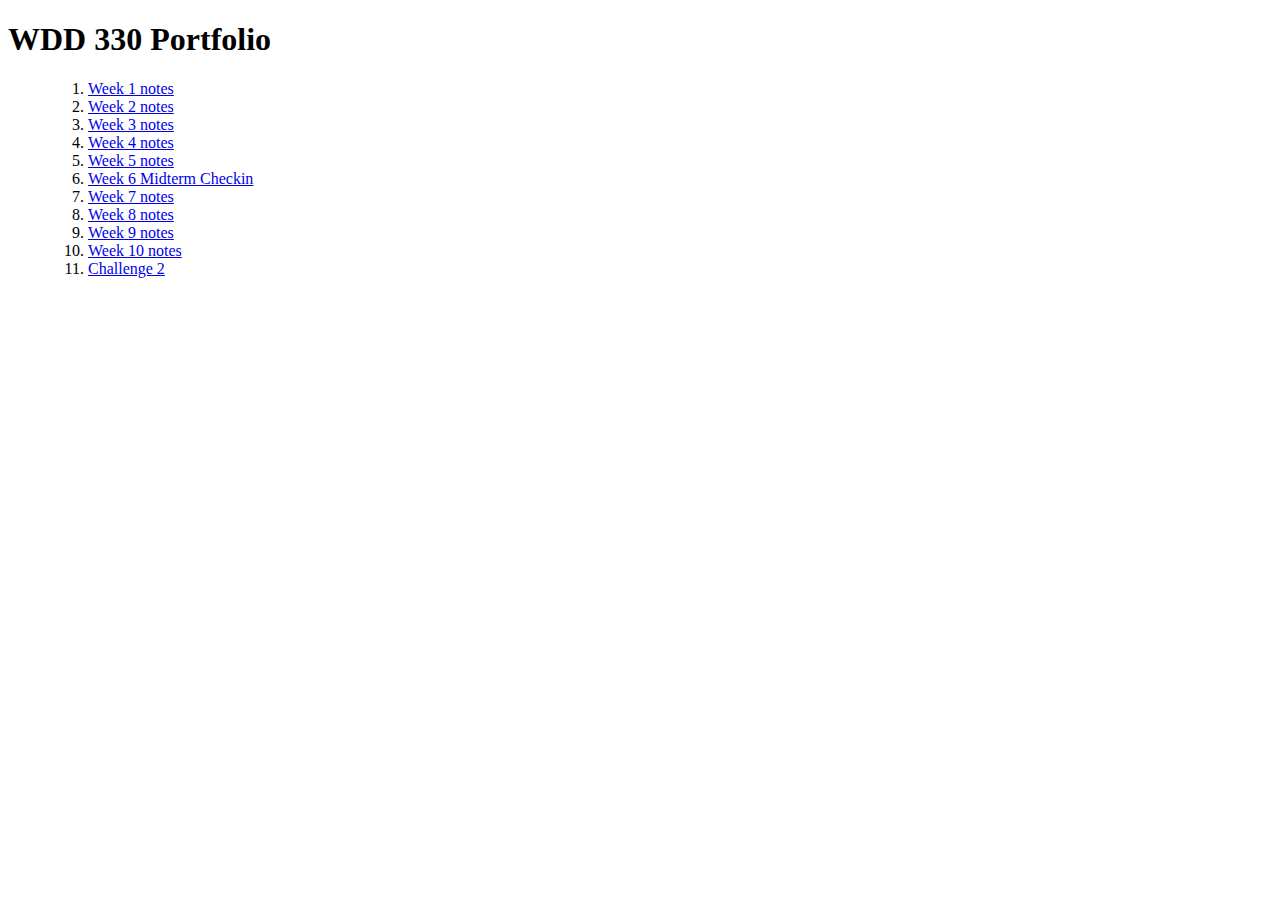
<file: index.html>
<!DOCTYPE html>
<html lang="en">

<head>
    <meta charset="UTF-8" />
    <meta name="viewport" content="width=device-width, initial-scale=1.0" />
    <title>Fall 2020 WDD 330 Portfolio</title>
    <link rel="stylesheet" href="styles.css" />
</head>

<body>
    <h1>WDD 330 Portfolio</h1>
    <ol id="tableOfContents">
    </ol>
    <script src="js/main.js"></script>
</body>

</html>
</file>
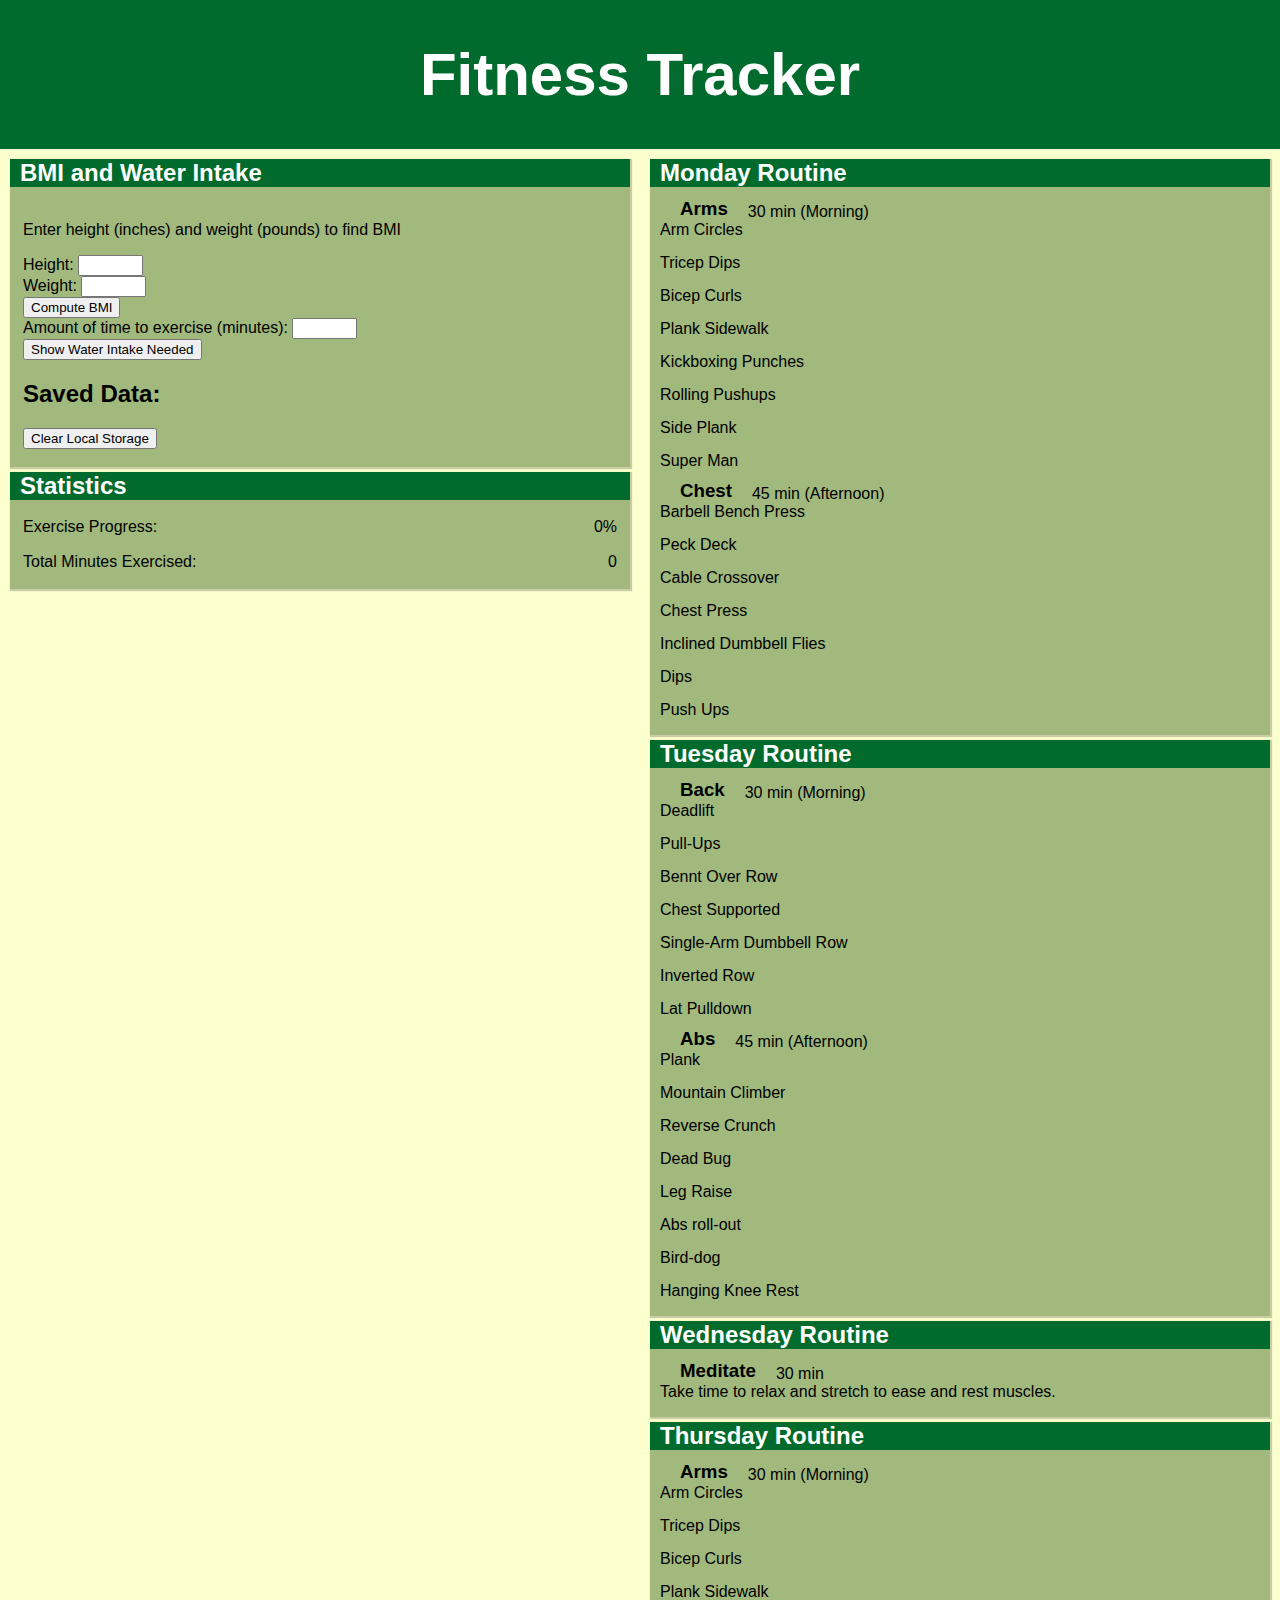
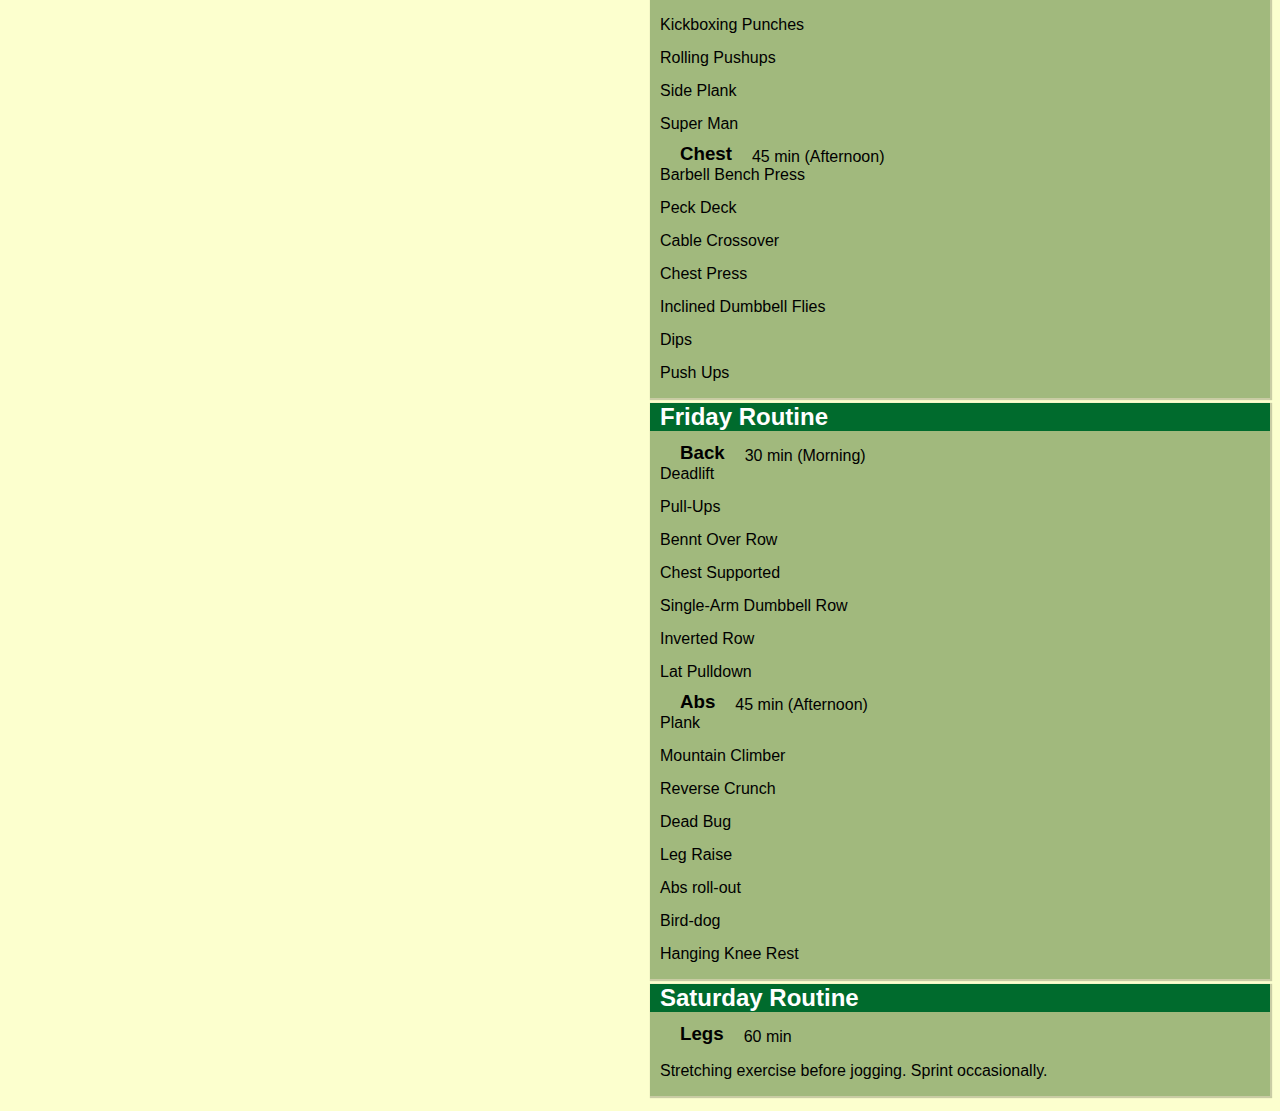
<file: week14/index.html>
<!DOCTYPE html>
<html lang="en">

<head>
    <meta charset="UTF-8">
    <meta name="viewport" content="width=device-width, initial-scale=1.0">
    <link rel="icon" href="favicon.ico">
    <link rel="stylesheet" href="https://use.fontawesome.com/releases/v5.7.2/css/all.css" integrity="sha384-fnmOCqbTlWIlj8LyTjo7mOUStjsKC4pOpQbqyi7RrhN7udi9RwhKkMHpvLbHG9Sr" crossorigin="anonymous">
    <link rel="stylesheet" type="text/css" href="style.css">
    <script defer src="main.js"></script>
    <title>Fitness Tracker</title>
</head>

<body>
    <div id="header">
        <h1 class="glow">Fitness Tracker</h1>
    </div>
    <div id="container">
        <!--Left Box-->
        <div id="left">
            <div class="box">
                <h2 class="box-header">BMI and Water Intake</h2>
                <div class="box-content">
                    <table class="left-table">
                        <tr class="left-table-row">
                            <td class="left-name">
                                <p>Enter height (inches) and weight (pounds) to find BMI</p>
                                Height: <input type="text" id="height" size="5"><br> Weight: <input type="text" id="weight" size="5"><br>
                                <button type="button" onclick="displayBmi()">Compute BMI</button>
                                <div id="output"></div>
                                <div class="getExerciseTime">
                                    Amount of time to exercise (minutes): <input type="text" id="exerciseTime" size="5"><br>
                                </div>
                                <button type="button" onclick="getExerciseTime()">Show Water Intake Needed</button>
                                <div id="additionalOutput"></div>
                                <h2>Saved Data:</h2>
                                <p id="localStorage"></p>
                                <button type="button" onclick="clearStorage()">Clear Local Storage</button></td>
                        </tr>
                    </table>
                </div>
            </div>
            <div class="box">
                <h2 class="box-header">Statistics</h2>
                <div class="box-content">
                    <table class="left-table">
                        <tr class="left-table-row">
                            <td class="left-name">Exercise Progress:</td>
                            <td id="percentage-completed">0%</td>
                        </tr>
                        <tr class="left-table-row">
                            <td class="left-name">Total Minutes Exercised:</td>
                            <td id="total-exercised">0</td>
                        </tr>
                    </table>
                </div>
            </div>
        </div>
        <!--Right Box-->
        <div id="right">
            <div class="box">
                <div class="box-header">
                    <h2>Monday Routine</h2>
                    <i class="edit-right fas "></i>
                </div>
                <div class="box-content">
                    <ul class="right-list">
                        <li>
                            <div class="right-name">
                                <i id="exercise-1" class="toggle-complete far fa-circle "></i>
                                <h3>Arms</h3>
                                <span>30 min (Morning)</span>
                            </div>
                            <div class="right-description">
                                <ul>
                                    <li>Arm Circles</li>
                                    <li>Tricep Dips</li>
                                    <li>Bicep Curls</li>
                                    <li>Plank Sidewalk</li>
                                    <li>Kickboxing Punches</li>
                                    <li>Rolling Pushups</li>
                                    <li>Side Plank</li>
                                    <li>Super Man</li>
                                </ul>
                            </div>
                        </li>
                        <li>
                            <div class="right-name">
                                <i id="exercise-2" class="toggle-complete far fa-circle "></i>
                                <h3>Chest</h3>
                                <span>45 min (Afternoon)</span>
                            </div>
                            <div class="right-description">
                                <ul>
                                    <li>Barbell Bench Press</li>
                                    <li>Peck Deck</li>
                                    <li>Cable Crossover</li>
                                    <li>Chest Press</li>
                                    <li>Inclined Dumbbell Flies</li>
                                    <li>Dips</li>
                                    <li>Push Ups</li>
                                </ul>
                            </div>
                        </li>
                    </ul>
                </div>
            </div>
            <div class="box">
                <div class="box-header">
                    <h2>Tuesday Routine</h2>
                    <i class="edit-right fas "></i>
                </div>
                <div class="box-content">
                    <ul class="right-list">
                        <li>
                            <div class="right-name">
                                <i id="exercise-3" class="toggle-complete far fa-circle "></i>
                                <h3>Back</h3>
                                <span>30 min (Morning)</span>
                            </div>
                            <div class="right-description">
                                <ul>
                                    <li>Deadlift</li>
                                    <li>Pull-Ups</li>
                                    <li>Bennt Over Row</li>
                                    <li>Chest Supported</li>
                                    <li>Single-Arm Dumbbell Row</li>
                                    <li>Inverted Row</li>
                                    <li>Lat Pulldown</li>
                                </ul>
                            </div>
                        </li>
                        <li>
                            <div class="right-name">
                                <i id="exercise-4" class="toggle-complete far fa-circle "></i>
                                <h3>Abs</h3>
                                <span>45 min (Afternoon)</span>
                            </div>
                            <div class="right-description">
                                <ul>
                                    <li>Plank</li>
                                    <li>Mountain Climber</li>
                                    <li>Reverse Crunch</li>
                                    <li>Dead Bug</li>
                                    <li>Leg Raise</li>
                                    <li>Abs roll-out</li>
                                    <li>Bird-dog</li>
                                    <li>Hanging Knee Rest</li>
                                </ul>
                            </div>
                        </li>
                    </ul>
                </div>
            </div>
            <div class="box">
                <div class="box-header">
                    <h2>Wednesday Routine</h2>
                    <i class="edit-right fas "></i>
                </div>
                <div class="box-content">
                    <ul class="right-list">
                        <li>
                            <div class="right-name">
                                <i id="exercise-5" class="toggle-complete far fa-circle "></i>
                                <h3>Meditate</h3>
                                <span>30 min</span>
                            </div>
                            <div class="right-description">
                                Take time to relax and stretch to ease and rest muscles.
                            </div>
                        </li>
                    </ul>
                </div>
            </div>
            <div class="box">
                <div class="box-header">
                    <h2>Thursday Routine</h2>
                    <i class="edit-right fas "></i>
                </div>
                <div class="box-content">
                    <ul class="right-list">
                        <li>
                            <div class="right-name">
                                <i id="exercise-6" class="toggle-complete far fa-circle "></i>
                                <h3>Arms</h3>
                                <span>30 min (Morning)</span>
                            </div>
                            <div class="right-description">
                                <ul>
                                    <li>Arm Circles</li>
                                    <li>Tricep Dips</li>
                                    <li>Bicep Curls</li>
                                    <li>Plank Sidewalk</li>
                                    <li>Kickboxing Punches</li>
                                    <li>Rolling Pushups</li>
                                    <li>Side Plank</li>
                                    <li>Super Man</li>
                                </ul>
                            </div>
                        </li>
                        <li>
                            <div class="right-name">
                                <i id="exercise-7" class="toggle-complete far fa-circle "></i>
                                <h3>Chest</h3>
                                <span>45 min (Afternoon)</span>
                            </div>
                            <div class="right-description">
                                <ul>
                                    <li>Barbell Bench Press</li>
                                    <li>Peck Deck</li>
                                    <li>Cable Crossover</li>
                                    <li>Chest Press</li>
                                    <li>Inclined Dumbbell Flies</li>
                                    <li>Dips</li>
                                    <li>Push Ups</li>
                                </ul>
                            </div>
                        </li>
                    </ul>
                </div>
            </div>
            <div class="box">
                <div class="box-header">
                    <h2>Friday Routine</h2>
                    <i class="edit-right fas "></i>
                </div>
                <div class="box-content">
                    <ul class="right-list">
                        <li>
                            <div class="right-name">
                                <i id="exercise-8" class="toggle-complete far fa-circle "></i>
                                <h3>Back</h3>
                                <span>30 min (Morning)</span>
                            </div>
                            <div class="right-description">
                                <ul>
                                    <li>Deadlift</li>
                                    <li>Pull-Ups</li>
                                    <li>Bennt Over Row</li>
                                    <li>Chest Supported</li>
                                    <li>Single-Arm Dumbbell Row</li>
                                    <li>Inverted Row</li>
                                    <li>Lat Pulldown</li>
                                </ul>
                            </div>
                        </li>
                        <li>
                            <div class="right-name">
                                <i id="exercise-9" class="toggle-complete far fa-circle "></i>
                                <h3>Abs</h3>
                                <span>45 min (Afternoon)</span>
                            </div>
                            <div class="right-description">
                                <ul>
                                    <li>Plank</li>
                                    <li>Mountain Climber</li>
                                    <li>Reverse Crunch</li>
                                    <li>Dead Bug</li>
                                    <li>Leg Raise</li>
                                    <li>Abs roll-out</li>
                                    <li>Bird-dog</li>
                                    <li>Hanging Knee Rest</li>
                                </ul>
                            </div>
                        </li>
                    </ul>
                </div>
            </div>
            <div class="box">
                <div class="box-header">
                    <h2>Saturday Routine</h2>
                    <i class="edit-right fas "></i>
                </div>
                <div class="box-content">
                    <ul class="right-list">
                        <li>
                            <div class="right-name">
                                <i id="exercise-10" class="toggle-complete far fa-circle "></i>
                                <h3>Legs</h3>
                                <span>60 min</span>
                            </div>
                            <div class="right-description">
                                <p>Stretching exercise before jogging. Sprint occasionally.</p>
                            </div>
                        </li>
                    </ul>
                </div>
            </div>
        </div>
    </div>
</body>

</html>
</file>
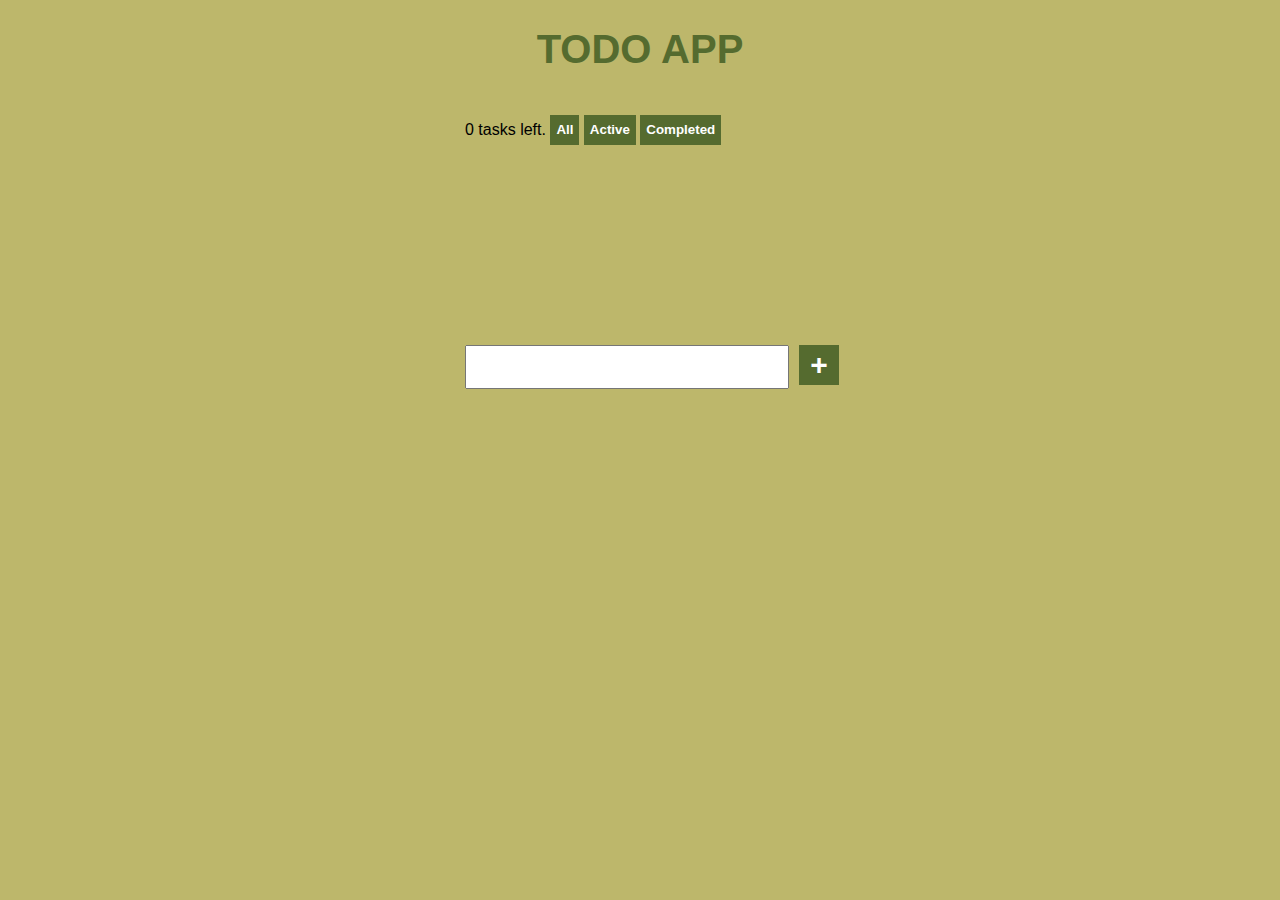
<file: week6/midterm checkin/index.html>
<!DOCTYPE html>
<html lang="en">

<head>
    <meta charset="UTF-8">
    <meta name="viewport" content="width=device-width, initial-scale=1.0">
    <link rel="stylesheet" href="style.css">
    <title>Todoo App | WDD 330</title>
</head>

<body>
    <h1>TODO APP</h1>

    <div class="container">
        <ul id="taskList" class="taskList">
        </ul>
        <div class="taskbar">
            <span class="taskLeft" id="tasksLeft">3</span> tasks left.
            <button class="button" id="all">All</button>
            <button class="button" id="active">Active</button>
            <button class="button" id="completed">Completed</button>
        </div>
        <form id="form">
            <div class="form-control">
                <input type="text" id="newTask">
                <button class="button" id="submit">+</button>
            </div>
        </form>
    </div>
    <script src="todo.js"></script>
</body>

</html>
</file>
<file: styles.css>
.contents {
    list-style-type: none;
}
</file>
<file: week14/style.css>
* {
    box-sizing: border-box;
    font-family: 'Segoe UI', Tahoma, Geneva, Verdana, sans-serif, sans-serif;
}

.glow {
    font-size: 60px;
    color: #fff;
    text-align: center;
    -webkit-animation: glow 3s ease-in-out infinite alternate;
    -moz-animation: glow 3s ease-in-out infinite alternate;
    animation: glow 3s ease-in-out infinite alternate;
}

@-webkit-keyframes glow {
    from {
        text-shadow: 0 0 10px #fff, 0 0 20px #fff, 0 0 30px #12a15e, 0 0 40px #12a15e, 0 0 50px #12a15e, 0 0 60px #12a15e, 0 0 70px #12a15e;
    }
    to {
        text-shadow: 0 0 20px #fff, 0 0 30px #4beba0, 0 0 40px #4beba0, 0 0 50px #4beba0, 0 0 60px #4beba0, 0 0 70px #4beba0, 0 0 80px #4beba0;
    }
}

ul {
    list-style-type: none;
    padding: 0;
}

body {
    margin: 0px;
    background-color: #fcffce;
}

#header {
    color: #ffffff;
    background-color: #006b2d;
    display: flex;
    justify-content: center;
}

#container {
    display: flex;
    justify-content: center;
    padding: 10px;
}

.box {
    overflow: hidden;
    margin: 0px 0px 5px 0px;
    box-shadow: 1px 1px 1px 1px rgba(0, 0, 0, 0.2);
    background-color: #a1b97d;
}

.box-header {
    background-color: #006b2d;
    color: #ffffff;
    margin: 0px;
    padding-left: 10px;
    display: flex;
    justify-content: space-between;
    align-items: center;
}

.box-header h2 {
    margin: 0;
}

.edit-right {
    margin-left: 25px;
    margin-right: 2px;
}

.box-content {
    padding: 0px 10px 0px 10px;
}

#left {
    margin-right: 5px;
    flex: 1;
}

.left-table {
    width: 100%;
}

.left-table-row {
    display: flex;
    justify-content: space-between;
    margin: 15px 0px 15px 0px;
}

.left-name {
    text-decoration: none;
}

#output,
#additionalOutput {
    font-size: 20px;
}

#right {
    margin-left: 15px;
    flex: 1;
}

.right-name {
    display: flex;
}

.right-list li {
    margin-bottom: 15px;
}

.right-list h3 {
    margin: -5px 20px;
    text-decoration: none;
}
</file>
<file: week6/midterm checkin/style.css>
body {
    display: flex;
    flex-direction: column;
    align-items: center;
    justify-content: center;
    margin: 0;
    overflow: hidden;
    background-color: darkkhaki;
    font-family: 'Franklin Gothic Medium', 'Arial Narrow', Arial, sans-serif;
}

h1 {
    color: darkolivegreen;
    font-size: 40px;
}

.container {
    margin: 0 auto;
    width: 350px;
    height: 500px;
}

.form-control {
    display: flex;
    position: absolute;
}

input[type='text'] {
    width: 300px;
    padding: 10px;
    margin: 0;
    height: 20px;
    font-size: 14px;
}

input[type='checkbox'] {
    transform: scale(2);
}

.form-control .button {
    border: 0;
    margin-left: 10px;
    width: 40px;
    height: 40px;
    background-color: darkolivegreen;
    color: #fff;
    font-weight: bold;
    font-size: 30px;
}

.taskList {
    list-style-type: none;
    padding: 0;
}

.taskList li {
    display: flex;
    align-items: center;
    justify-content: space-between;
    padding: 5px;
    background-color: #fff;
    color: black;
}

.taskList li label {
    position: absolute;
    text-align: left;
    margin: 0 30px;
    font-weight: bold;
}

.deleteButton {
    background-color:darkseagreen;
    color: white;
    font-family: 'Franklin Gothic Medium', 'Arial Narrow', Arial, sans-serif;
    font-weight: bold;
    font-size: 25px;
}

input[type=checkbox]:checked+label {
    text-decoration: line-through;
    font-weight: bold;
}

.taskbar {
    margin-bottom: 200px;
}

.taskbar .button {
    height: 30px;
    background-color: darkolivegreen;
    color: #fff;
    border: 0;
    font-weight: bold;
}
</file>
